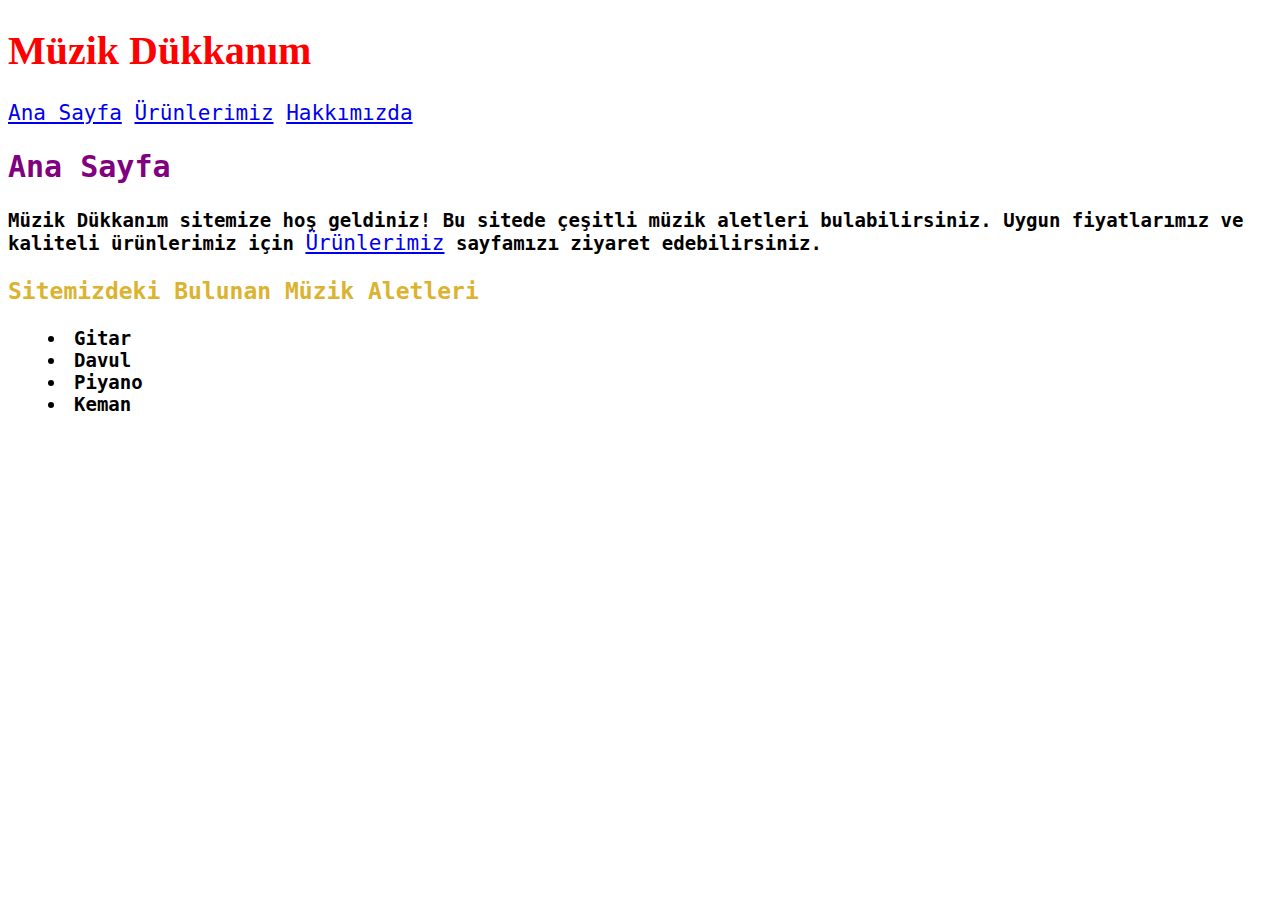
<file: cssilkodev/index.html>
<!DOCTYPE html>
<html lang="tr">
<head>
    <meta charset="UTF-8">
    <meta http-equiv="X-UA-Compatible" content="IE=edge">
    <meta name="viewport" content="width=device-width, initial-scale=1.0">
    <title>Ana Sayfa</title>
    <link rel="stylesheet" href="css/style.css">
</head>
<body>
    <!-- Header Start -->
    <h1 class="head">Müzik Dükkanım</h1>
    <!-- Header End -->
    <!-- Nav Start -->
    <nav class="nav">
            <a href="index.html">Ana Sayfa</a>
            <a href="products.html">Ürünlerimiz</a>
            <a href="about-us.html">Hakkımızda</a>
    </nav>
    <!-- Nav End -->
    <!-- Main Start -->
    <h2 class="ana-sayfa">Ana Sayfa</h2>
    <p class="p1"><strong>Müzik Dükkanım sitemize hoş geldiniz! Bu sitede çeşitli müzik aletleri bulabilirsiniz. Uygun fiyatlarımız ve kaliteli ürünlerimiz için </strong><a class="nav" href="about-us.html">Ürünlerimiz</a><strong> sayfamızı ziyaret edebilirsiniz.</strong></p>
    <!-- Main End -->
    <!-- Products -->
    <h3 class="head3">Sitemizdeki Bulunan Müzik Aletleri</h3>
    <ul class="ul1">
        <li><strong>Gitar</strong></li>
        <li><strong>Davul</strong></li>
        <li><strong>Piyano</strong></li>
        <li><strong>Keman</strong></li>
    </ul>
    <!-- Products End -->
    
</body>
</html>
</file>
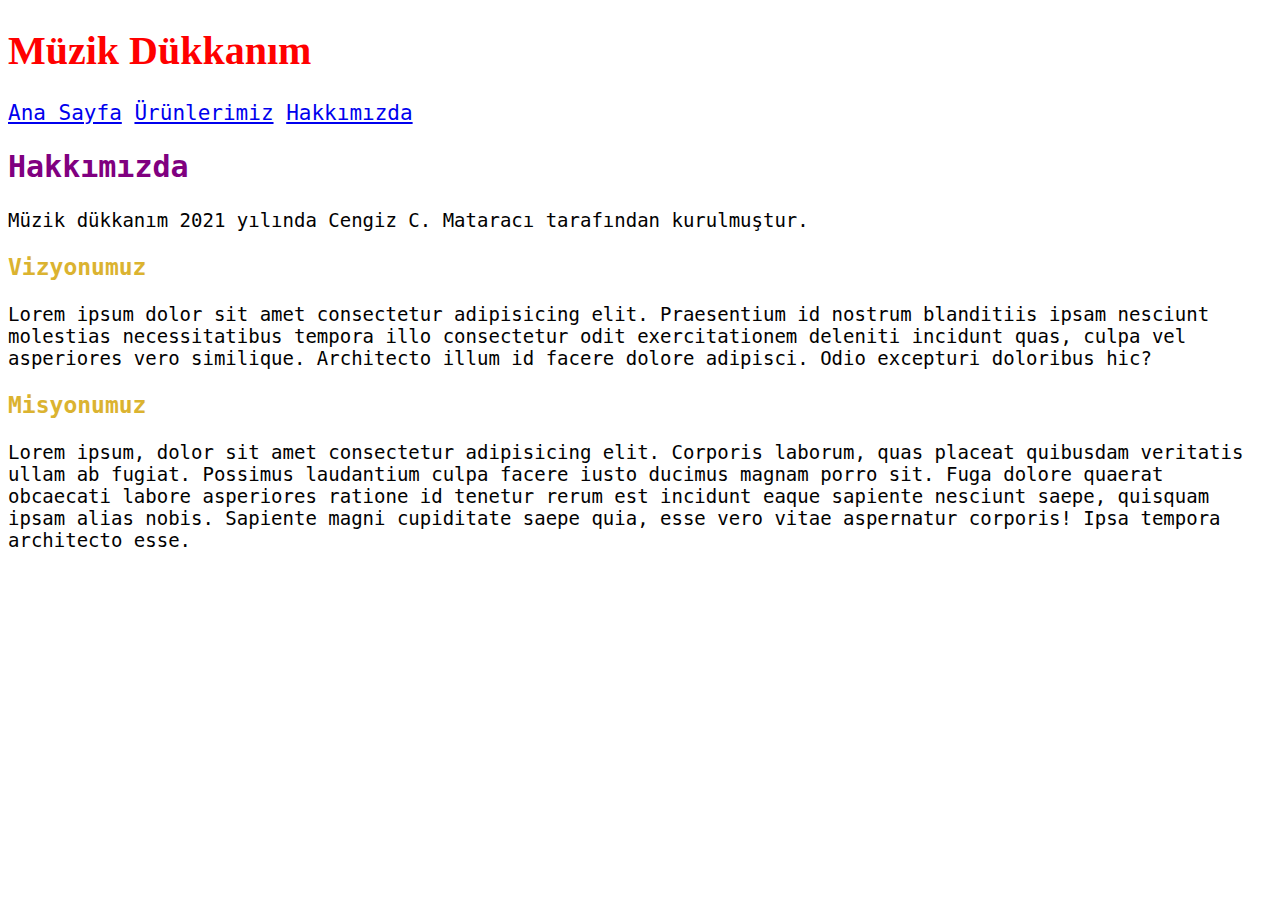
<file: cssilkodev/about-us.html>
<!DOCTYPE html>
<html lang="en">
<head>
    <meta charset="UTF-8">
    <meta http-equiv="X-UA-Compatible" content="IE=edge">
    <meta name="viewport" content="width=device-width, initial-scale=1.0">
    <title>Hakkımızda</title>
        <link rel="stylesheet" href="css/style.css">
</head>
<body>
    <!-- Header Start -->
    <h1 class="head">Müzik Dükkanım</h1>
    <!-- Header End -->
    <!-- Nav Start -->
    <nav class="nav">
        <a href="index.html">Ana Sayfa</a>
        <a href="products.html">Ürünlerimiz</a>
        <a href="about-us.html">Hakkımızda</a>
    </nav>
    <!-- Nav End -->
    <h2 class="ana-sayfa">Hakkımızda</h2>
    <p class="p1">Müzik dükkanım 2021 yılında Cengiz C. Mataracı tarafından kurulmuştur.</p>
    <h3 class="head3">Vizyonumuz</h3>
    <p class="p1">Lorem ipsum dolor sit amet consectetur adipisicing elit. Praesentium id nostrum blanditiis ipsam nesciunt molestias necessitatibus tempora illo consectetur odit exercitationem deleniti incidunt quas, culpa vel asperiores vero similique. Architecto illum id facere dolore adipisci. Odio excepturi doloribus hic?</p>
    <h3 class="head3">Misyonumuz</h3>
    <p class="p1">Lorem ipsum, dolor sit amet consectetur adipisicing elit. Corporis laborum, quas placeat quibusdam veritatis ullam ab fugiat. Possimus laudantium culpa facere iusto ducimus magnam porro sit. Fuga dolore quaerat obcaecati labore asperiores ratione id tenetur rerum est incidunt eaque sapiente nesciunt saepe, quisquam ipsam alias nobis. Sapiente magni cupiditate saepe quia, esse vero vitae aspernatur corporis! Ipsa tempora architecto esse.</p>
    
</body>
</html>
</file>
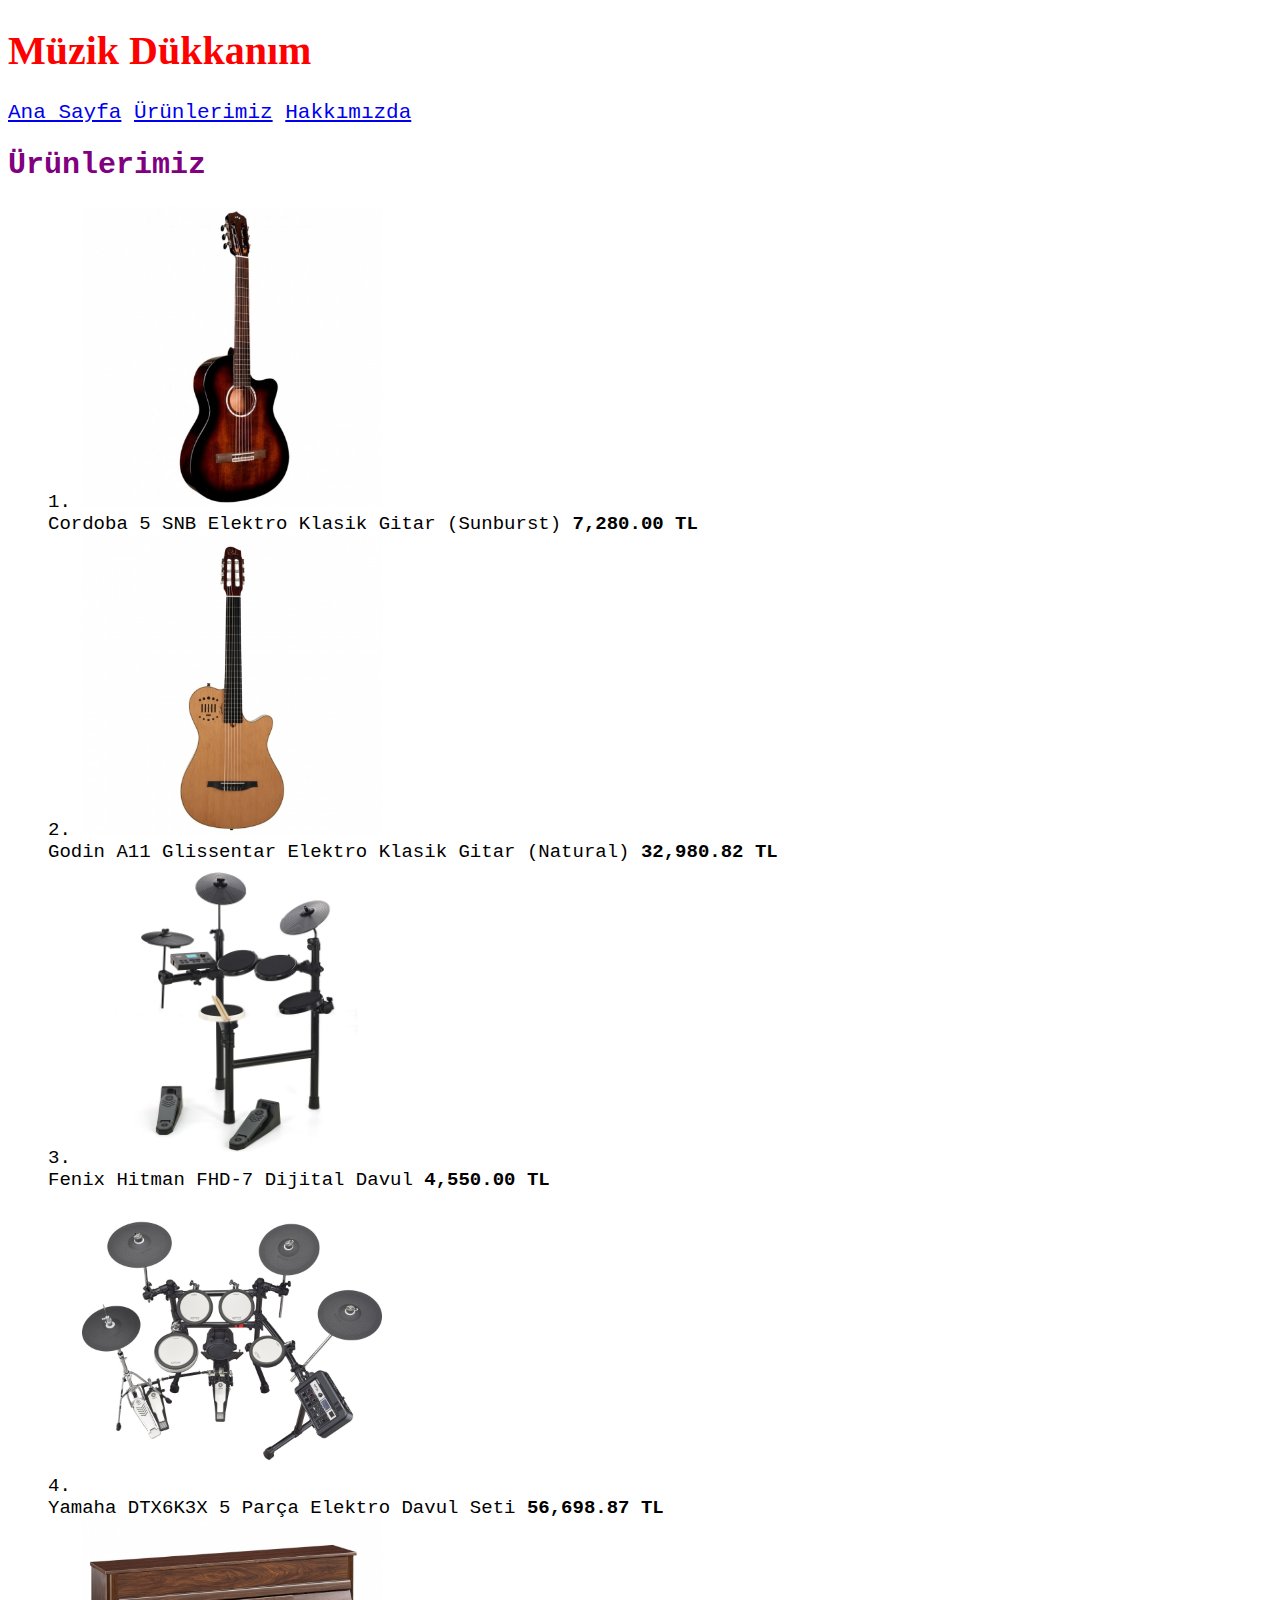
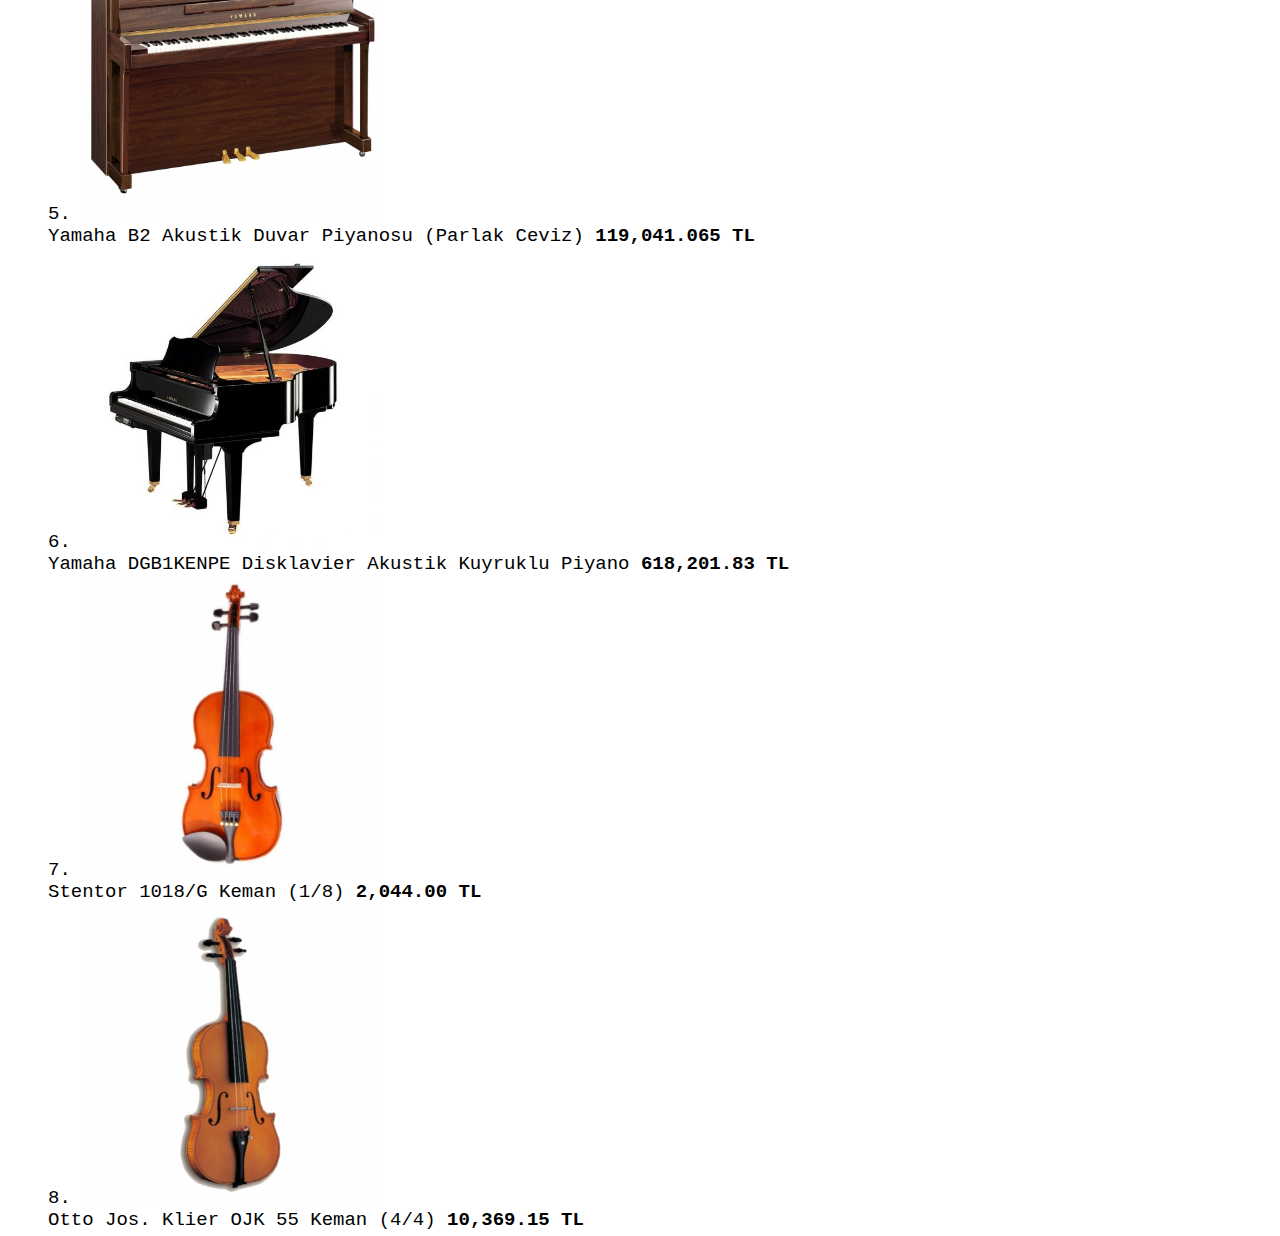
<file: cssilkodev/products.html>
<!DOCTYPE html>
<html lang="en">
<head>
    <meta charset="UTF-8">
    <meta http-equiv="X-UA-Compatible" content="IE=edge">
    <meta name="viewport" content="width=device-width, initial-scale=1.0">
    <title>Ürünlerimiz</title>
        <link rel="stylesheet" href="css/style.css">
</head>
<body>
    <!-- Header Start -->
    <h1 class="head">Müzik Dükkanım</h1>
    <!-- Header End -->
    <!-- Nav Start -->
    <nav class="nav">
        <a href="index.html">Ana Sayfa</a>
        <a href="products.html">Ürünlerimiz</a>
        <a href="about-us.html">Hakkımızda</a>
    </nav>
    <!-- Nav End -->
    <h2 class="ana-sayfa">Ürünlerimiz</h2>

    <article>
        <ol class="ol1">
            <li><img width="300px" height="300px" src="img/7,280.00.jpg" alt=""> <br>
                Cordoba 5 SNB Elektro Klasik Gitar (Sunburst) <strong>7,280.00 TL</strong>
            </li>
            <li><img width="300px" height="300px" src="img/32,980.82.jpg" alt=""> <br>
                Godin A11 Glissentar Elektro Klasik Gitar (Natural) <strong>32,980.82 TL</strong>
            </li>
            <li><img width="300px" height="300px" src="img/4,550.00.jpg" alt=""> <br>
                Fenix Hitman FHD-7 Dijital Davul <strong>4,550.00 TL</strong>
            </li>
            <li><img width="300px" height="300px" src="img/56,698.87.jpg" alt=""> <br>
                Yamaha DTX6K3X 5 Parça Elektro Davul Seti <strong>56,698.87 TL</strong>
            </li>
            <li><img width="300px" height="300px" src="img/119,041.65.jpg" alt=""> <br>
                Yamaha B2 Akustik Duvar Piyanosu (Parlak Ceviz) <strong>119,041.065 TL</strong>
            </li>
            <li><img width="300px" height="300px" src="img/618,201.83.jpg" alt=""> <br>
                Yamaha DGB1KENPE Disklavier Akustik Kuyruklu Piyano <strong>618,201.83 TL</strong>
            </li>
            <li><img width="300px" height="300px" src="img/2,044.00.jpg" alt=""> <br>
                Stentor 1018/G Keman (1/8) <strong>2,044.00 TL</strong>
            </li>
            <li><img width="300px" height="300px" src="img/10,369.15.jpg" alt=""> <br>
                Otto Jos. Klier OJK 55 Keman (4/4) <strong>10,369.15 TL</strong>
            </li>
        </ol>
    </article>
    
</body>
</html>
</file>
<file: cssilkodev/css/style.css>
body {
    list-style-position:inside;
}

.ol1 {
    font-size: 19px;
    font-family: monospace;
    color: rgb(0, 0, 0);
}

.ul1 {
    font-size: 19px;
    font-family: monospace;
}

.head3 {
    font-size: 23px;
    font-family: monospace;
    color: rgb(219, 179, 48);
}

.head {
    font-size: 40px;
    font-family: serif;
    color: red;
}

.nav {
    font-size:21px;
    font-family: monospace;
}

.ana-sayfa {
    font-size: 30px;
    font-family: monospace;
    color:purple
}

.p1 {
    font-size: 19px;
    font-family: monospace;
    color: rgb(2, 1, 1);
}
</file>
